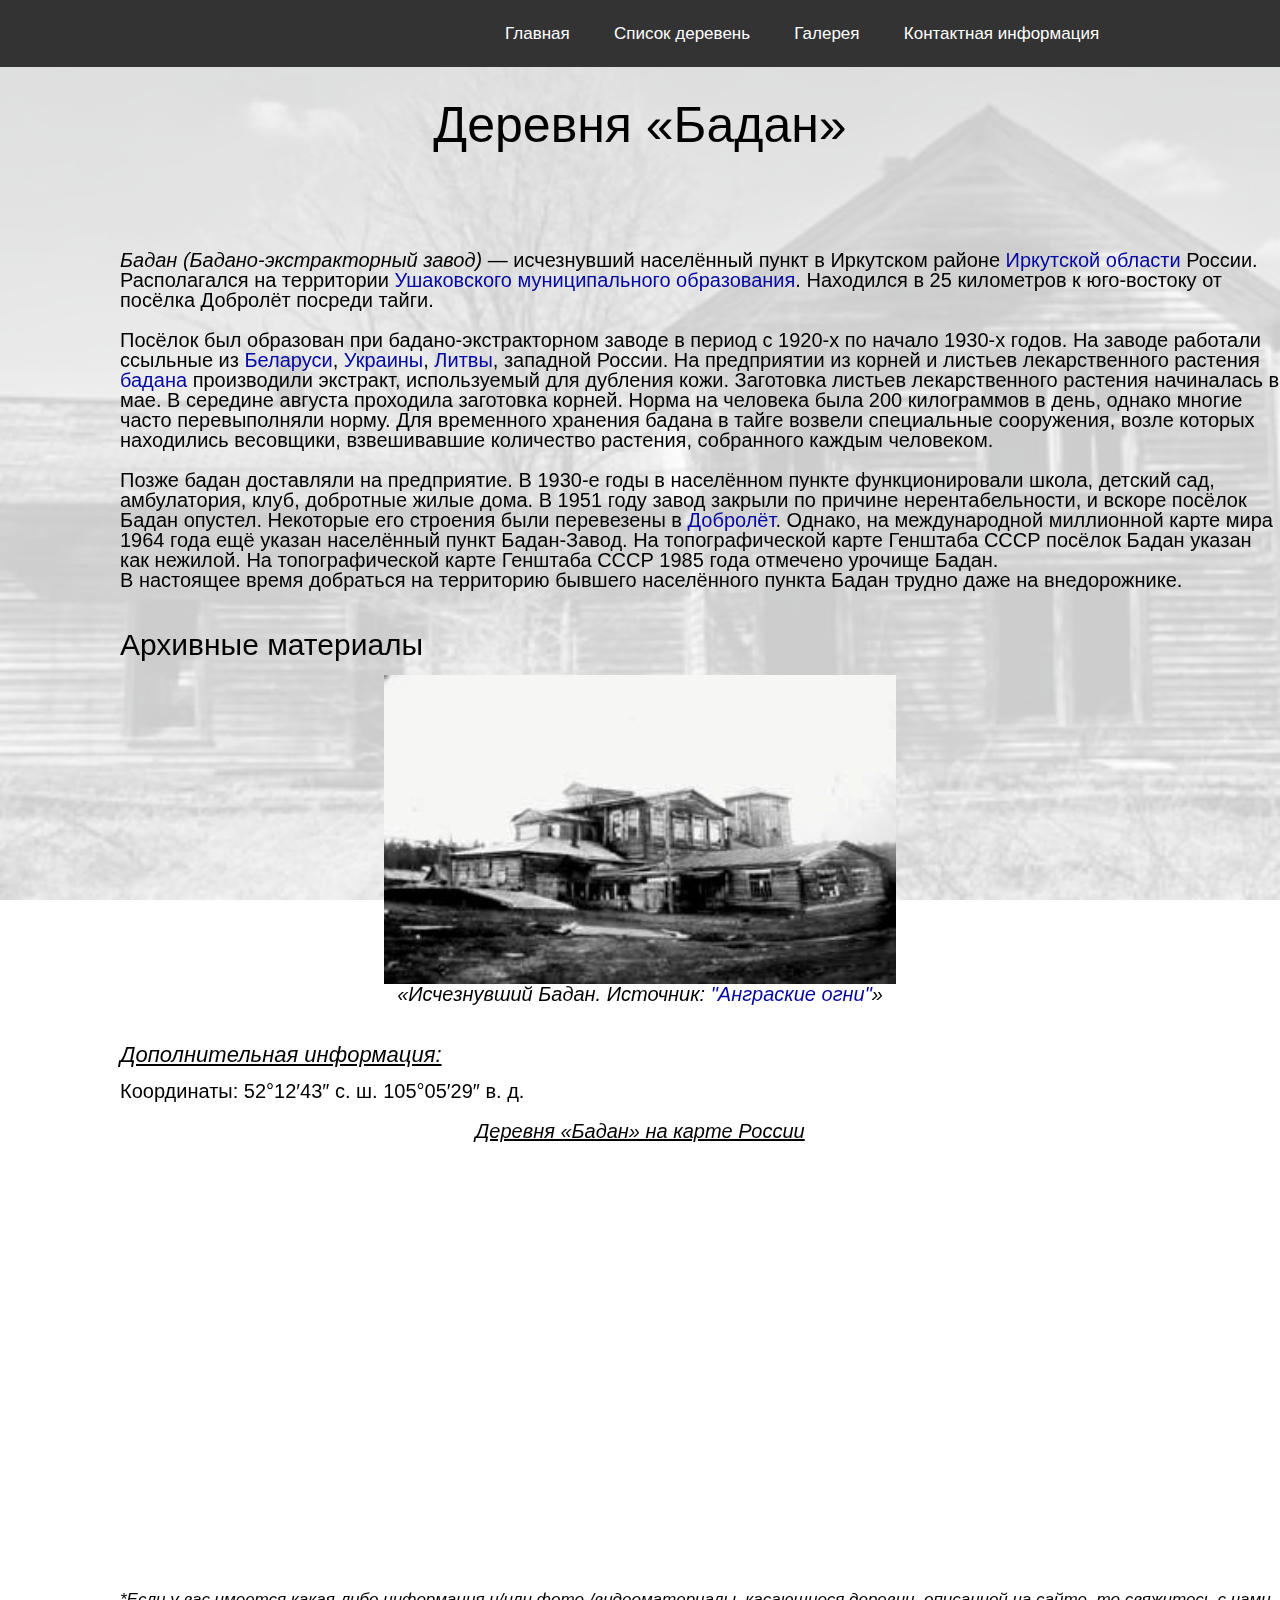
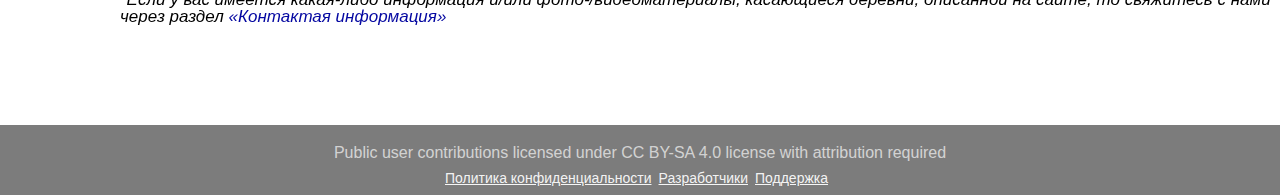
<file: badan_village.html>
<!DOCTYPE html>
<html lang="ru">
<head>
    <meta charset="UTF-8">
    <meta http-equiv="Content-Type" content="text/html ">
    <meta name="viewport">
    <title>Деревня «Бадан»</title>
    <link rel="stylesheet" href="css/style.css">
    <script src="https://api-maps.yandex.ru/2.1/?apikey=ваш API-ключ&lang=ru_RU"></script>
    <script>
        function init() {
            let map = new ymaps.Map('map',{
                center: [52.211944, 105.091389],
                zoom: 13
            })
             let placemark = new ymaps.Placemark([52.211944, 105.091389], {
            balloonContent: 'Деревня «Бадан»',
            hintContent: 'Деревня «Бадан»'
        });

        // Добавляем метку на карту
        map.geoObjects.add(placemark);
        }
        ymaps.ready(init);
    </script>
</head>
<body>
<header>
    <div>
    <ul class="menu">
        <li><a href="index.html" target="_blank">Главная</a></li>
        <li>
            <a href="#menu">Список деревень</a>
            <ul class="submenu">
                <li><a href="pashki_village.html" target="_blank">Деревня «Пашки»</a></li>
                <li><a href="index_2.html" target="_blank">Деревня «Большеусовская»</a></li>
                <li><a href="badan_village.html" target="_blank">Деревня «Бадан»</a></li>
                <li><a href="burkhai_village.html" target="_blank">Деревня «Бурхай»</a></li>
                <li><a href="ulanovo_village.html" target="_blank">Посёлок «Уланово»</a></li>
                <li><a href="podkamenskoe_village.html" target="_blank">Село «Подкаменское»</a></li>
                <li><a href="sogdiondon.html" target="_blank">Поселок «Согдиондон»</a></li>
            </ul>
        </li>
        <li> <a href="gallery.html" target="_blank">Галерея</a></li>
        <li><a href="contacts.html" target="_blank">Контактная информация</a></li>
    </ul>
    </div>
</header>


<div class="background"></div>
<main class="village">
    <h1>Деревня «Бадан»</h1>
    <p>
        <em>Бадан (Бадано-экстракторный завод) </em> — исчезнувший населённый пункт в Иркутском районе <a target="_blank" href="https://ru.wikipedia.org/wiki/%D0%98%D1%80%D0%BA%D1%83%D1%82%D1%81%D0%BA%D0%B0%D1%8F_%D0%BE%D0%B1%D0%BB%D0%B0%D1%81%D1%82%D1%8C">Иркутской области</a> России. Располагался на территории
        <a href="https://ru.wikipedia.org/wiki/%D0%A3%D1%88%D0%B0%D0%BA%D0%BE%D0%B2%D1%81%D0%BA%D0%BE%D0%B5_%D0%BC%D1%83%D0%BD%D0%B8%D1%86%D0%B8%D0%BF%D0%B0%D0%BB%D1%8C%D0%BD%D0%BE%D0%B5_%D0%BE%D0%B1%D1%80%D0%B0%D0%B7%D0%BE%D0%B2%D0%B0%D0%BD%D0%B8%D0%B5">Ушаковского муниципального образования</a>. Находился в 25 километров к юго-востоку от посёлка Добролёт посреди тайги.
        <br><br>
        Посёлок был образован при бадано-экстракторном заводе в период с 1920-х по начало 1930-х годов. На заводе работали ссыльные из
        <a href="https://ru.wikipedia.org/wiki/%D0%91%D0%B5%D0%BB%D0%BE%D1%80%D1%83%D1%81%D1%81%D0%B8%D1%8F">Белaруси</a>,
        <a href="https://ru.wikipedia.org/wiki/%D0%A3%D0%BA%D1%80%D0%B0%D0%B8%D0%BD%D0%B0">Украины</a>, <a href="https://ru.wikipedia.org/wiki/%D0%9B%D0%B8%D1%82%D0%B2%D0%B0">Литвы</a>, западной России. На предприятии из корней и листьев лекарственного растения
        <a href="https://ru.wikipedia.org/wiki/%D0%91%D0%B0%D0%B4%D0%B0%D0%BD">бадана</a> производили экстракт, используемый для дубления кожи. Заготовка листьев лекарственного растения начиналась в мае. В середине августа проходила заготовка корней. Норма на человека была 200 килограммов в день, однако многие часто перевыполняли норму. Для временного хранения бадана в тайге возвели специальные сооружения, возле которых находились весовщики, взвешивавшие количество растения, собранного каждым человеком.
        <br><br> Позже бадан доставляли на предприятие. В 1930-е годы в населённом пункте функционировали школа, детский сад, амбулатория, клуб, добротные жилые дома. В 1951 году завод закрыли по причине нерентабельности, и вскоре посёлок Бадан опустел. Некоторые его строения были перевезены в
        <a href="https://ru.wikipedia.org/wiki/%D0%94%D0%BE%D0%B1%D1%80%D0%BE%D0%BB%D1%91%D1%82_(%D0%98%D1%80%D0%BA%D1%83%D1%82%D1%81%D0%BA%D0%B0%D1%8F_%D0%BE%D0%B1%D0%BB%D0%B0%D1%81%D1%82%D1%8C)">Добролёт</a>. Однако, на международной миллионной карте мира 1964 года ещё указан населённый пункт Бадан-Завод. На топографической карте Генштаба СССР посёлок Бадан указан как нежилой. На топографической карте Генштаба СССР 1985 года отмечено урочище Бадан.
        <br> В настоящее время добраться на территорию бывшего населённого пункта Бадан трудно даже на внедорожнике.
    <div>
        <h3>Архивные материалы</h3>
        <p class="archive">
        <img style="width: 40%;" src="img/photo_badan.jpg" alt="Проблемы с загрузкой фотографии">
            <br>
        <span><em>«Исчезнувший Бадан. Источник: <a href="https://angarogni.ru/?p=4660">"Анграские огни"</a>»</em></span>
        </p>
        <h4><em>Дополнительная информация:</em></h4>
        <p>Координаты: 52°12′43″ с. ш. 105°05′29″ в. д.</p>
        <p class="mapName"><em>Деревня «Бадан» на карте России</em></p>
        <div id="map" class="map"></div>
        <p ><em>*Если у вас имеется какая-либо информация и/или фото-/видеоматериалы, касающиеся деревни, описанной на
            сайте, то свяжитесь с нами через раздел <a href="contacts.html">«Контактая информация»</a></em></p>
    </div>
</main>
<footer>
    <div >
        <p class="footerAgreement">Public user contributions licensed under CC BY-SA 4.0 license with attribution required</p>
    </div>
    <div class="footerLinks">
        <a href="#">Политика конфиденциальности</a>
        <a href="#">Разработчики</a>
        <a href="#">Поддержка</a>
    </div>
</footer></body>
</html>
</file>
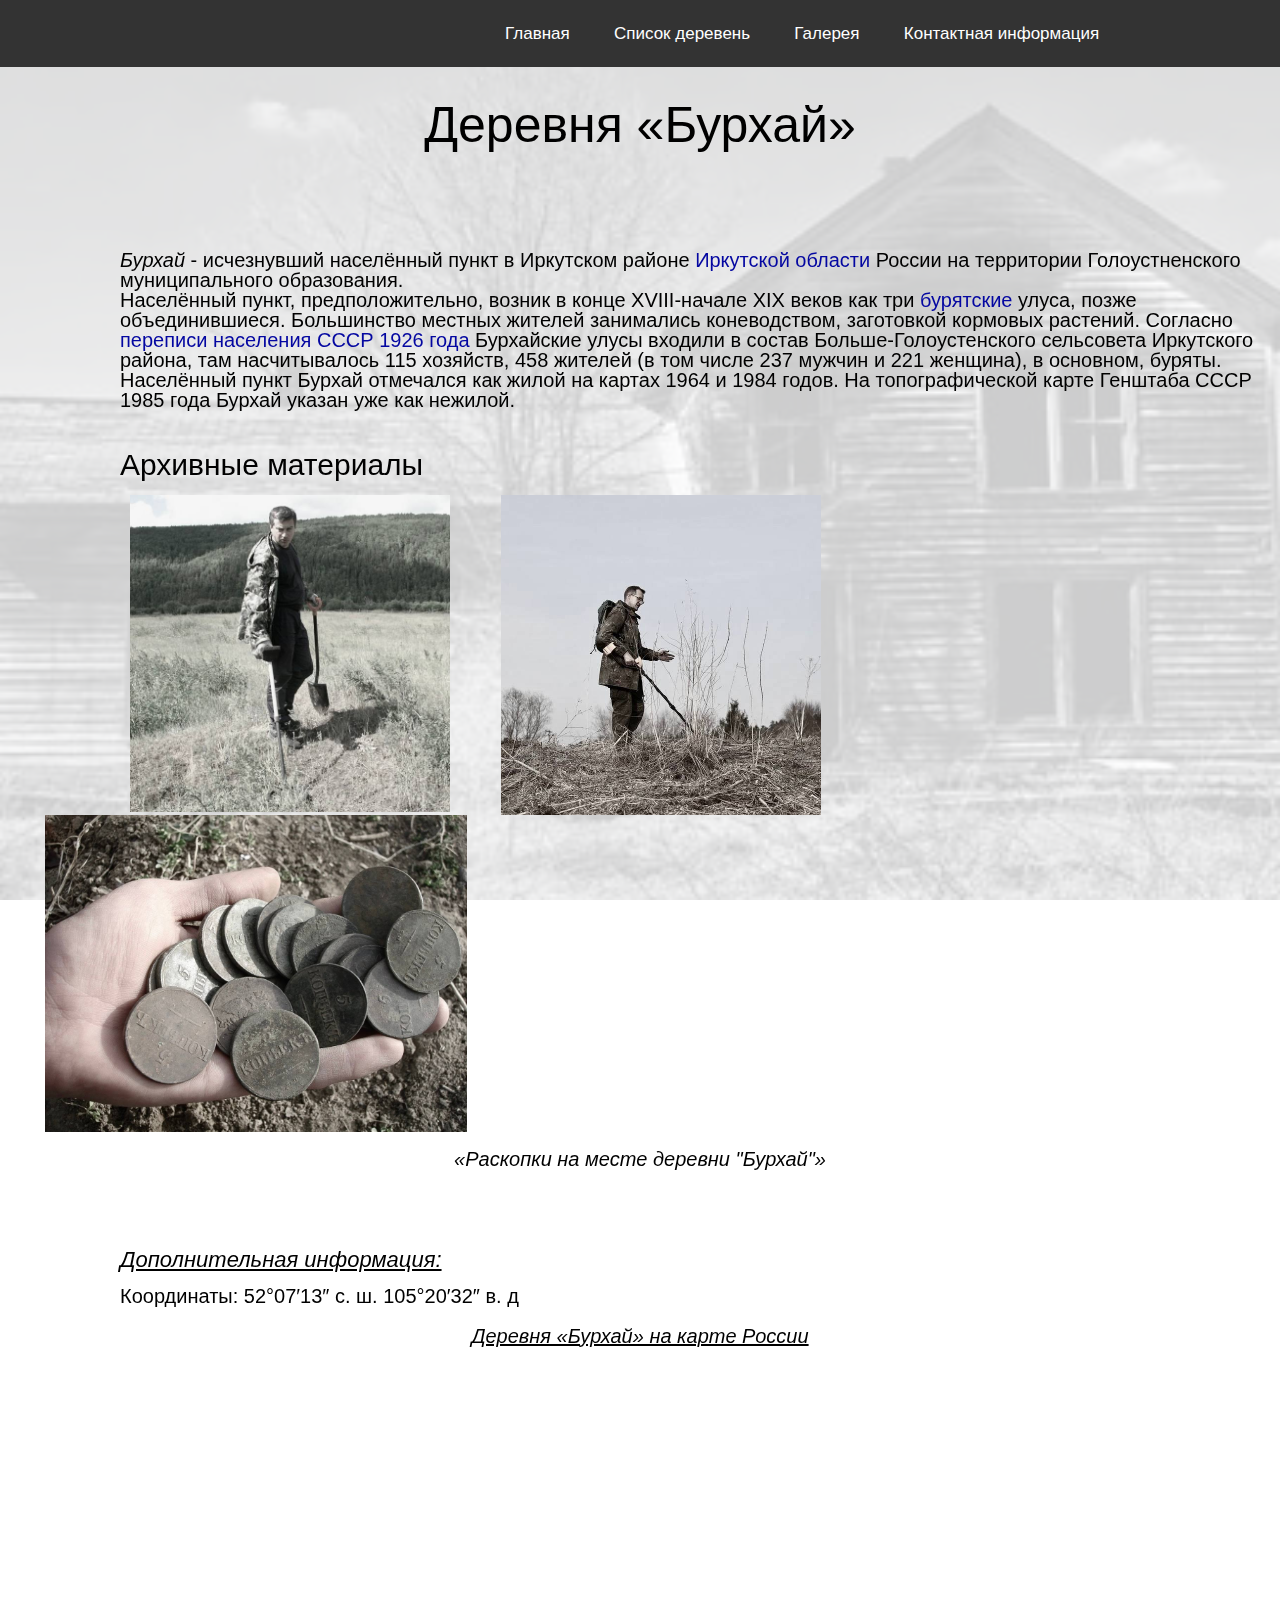
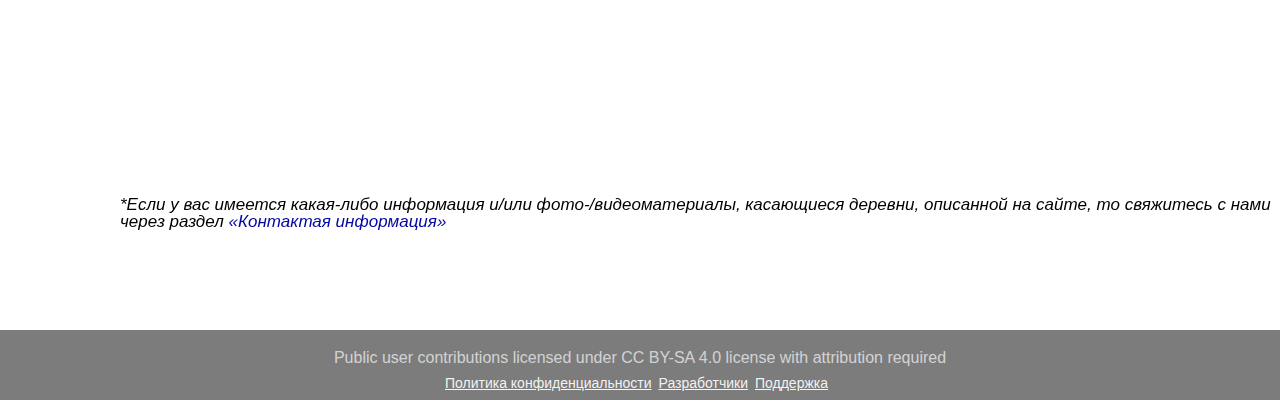
<file: burkhai_village.html>
<!DOCTYPE html>
<html lang="ru">
<head>
    <meta charset="UTF-8">
    <meta http-equiv="Content-Type" content="text/html ">
    <meta name="viewport">
    <title>Деревня «Бурхай»</title>
    <link rel="stylesheet" href="css/style.css">
    <script src="https://api-maps.yandex.ru/2.1/?apikey=ваш API-ключ&lang=ru_RU"></script>
    <script>
        function init() {
            let map = new ymaps.Map('map',{
                center: [52.120278, 105.342222],
                zoom: 13
            })
             let placemark = new ymaps.Placemark([52.120278, 105.342222], {
            balloonContent: 'Деревня «Бурхай»',
            hintContent: 'Деревня «Бурхай»'
        });

        // Добавляем метку на карту
        map.geoObjects.add(placemark);
        }
        ymaps.ready(init);
    </script>
</head>
<body>
<header>
    <div>
    <ul class="menu">
        <li><a href="index.html" target="_blank">Главная</a></li>
        <li>
            <a href="#menu">Список деревень</a>
            <ul class="submenu">
                <li><a href="pashki_village.html" target="_blank">Деревня «Пашки»</a></li>
                <li><a href="index_2.html" target="_blank">Деревня «Большеусовская»</a></li>
                <li><a href="badan_village.html" target="_blank">Деревня «Бадан»</a></li>
                <li><a href="burkhai_village.html" target="_blank">Деревня «Бурхай»</a></li>
                <li><a href="ulanovo_village.html" target="_blank">Посёлок «Уланово»</a></li>
                <li><a href="podkamenskoe_village.html" target="_blank">Село «Подкаменское»</a></li>
                <li><a href="sogdiondon.html" target="_blank">Поселок «Согдиондон»</a></li>
            </ul>
        </li>
        <li> <a href="gallery.html" target="_blank">Галерея</a></li>
        <li><a href="contacts.html" target="_blank">Контактная информация</a></li>
    </ul>
    </div>
</header>


<div class="background"></div>
<main class="village">
    <h1>Деревня «Бурхай»</h1>
    <p>
        <em>Бурхай</em> - исчезнувший населённый пункт в Иркутском районе <a target="_blank" href="https://ru.wikipedia.org/wiki/%D0%98%D1%80%D0%BA%D1%83%D1%82%D1%81%D0%BA%D0%B0%D1%8F_%D0%BE%D0%B1%D0%BB%D0%B0%D1%81%D1%82%D1%8C">Иркутской области</a> России на территории Голоустненского муниципального образования.
        <br>Населённый пункт, предположительно, возник в конце XVIII-начале XIX веков как три <a
            href="https://ru.wikipedia.org/wiki/%D0%91%D1%83%D1%80%D1%8F%D1%82%D1%8B">бурятские</a> улуса, позже объединившиеся. Большинство местных жителей занимались коневодством, заготовкой кормовых растений. Согласно
        <a href="https://ru.wikipedia.org/wiki/%D0%9F%D0%B5%D1%80%D0%B5%D0%BF%D0%B8%D1%81%D1%8C_%D0%BD%D0%B0%D1%81%D0%B5%D0%BB%D0%B5%D0%BD%D0%B8%D1%8F_%D0%A1%D0%A1%D0%A1%D0%A0_(1926)">переписи
            населения СССР 1926 года</a> Бурхайские улусы входили в состав Больше-Голоустенского сельсовета Иркутского района, там насчитывалось 115 хозяйств, 458 жителей (в том числе 237 мужчин и 221 женщина), в основном, буряты. Населённый пункт Бурхай отмечался как жилой на картах 1964 и 1984 годов. На топографической карте Генштаба СССР 1985 года Бурхай указан уже как нежилой.
    <div>
        <h3>Архивные материалы</h3>
        <div class="archive_block">
        <p id="photoBurk" class="archive">
        <img style="width: 25%;" src="img/photo_burkhai_1.jpg" alt="Проблемы с загрузкой фотографии">
        </p>
        <p class="archive">
        <img style="width: 25%;" src="img/photo_burkhai_2.jpg" alt="Проблемы с загрузкой фотографии">
        </p>
        <p class="archive">
        <img style="width: 33%;" src="img/photo_burkhai_3.jpg" alt="Проблемы с загрузкой фотографии">
            <br><br>
        </p>
        </div>
        <p class="archive">
            <span><em>«Раскопки на месте деревни "Бурхай"»</em></span> <br><br><br>
        </p>
        <h4><em>Дополнительная информация:</em></h4>
        <p>Координаты: 52°07′13″ с. ш. 105°20′32″ в. д</p>
        <p class="mapName"><em>Деревня «Бурхай» на карте России</em></p>
        <div id="map" class="map"></div>
        <p ><em>*Если у вас имеется какая-либо информация и/или фото-/видеоматериалы, касающиеся деревни, описанной на
            сайте, то свяжитесь с нами через раздел <a href="contacts.html">«Контактая информация»</a></em></p>
    </div>
</main>
<footer>
    <div >
        <p class="footerAgreement">Public user contributions licensed under CC BY-SA 4.0 license with attribution required</p>
    </div>
    <div class="footerLinks">
        <a href="#">Политика конфиденциальности</a>
        <a href="#">Разработчики</a>
        <a href="#">Поддержка</a>
    </div>
</footer></body>
</html>
</file>
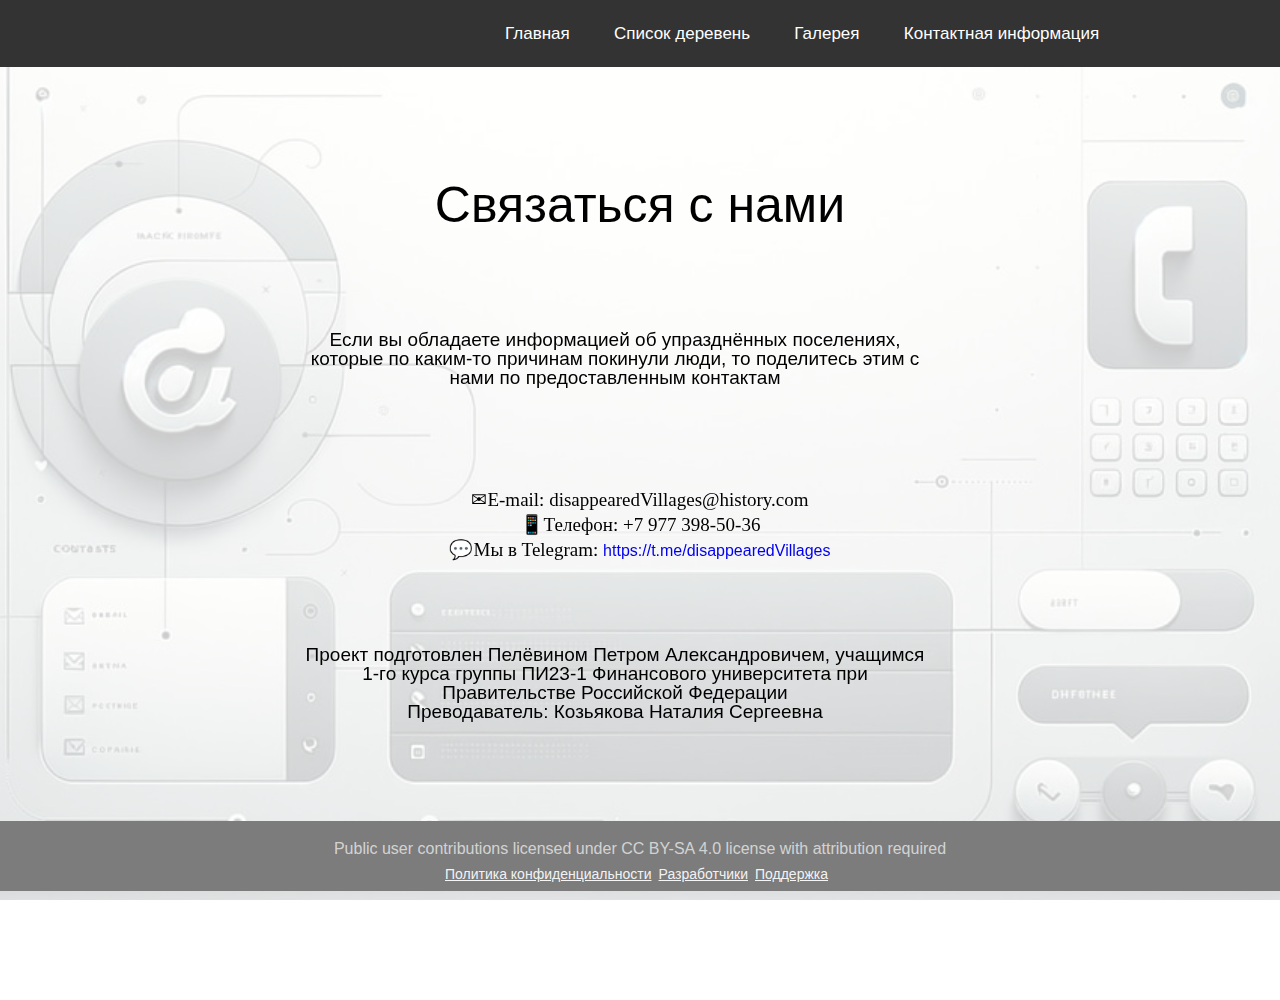
<file: contacts.html>
<!DOCTYPE html>
<html lang="en">
<head>
    <meta charset="UTF-8">
    <title>Контактная информация</title>
    <link rel="stylesheet" href="css/style.css" >
</head>
<body class="bodyContact">
<header>
    <div>
    <ul class="menu">
        <li><a href="index.html" target="_blank">Главная</a></li>
        <li>
            <a href="#menu">Список деревень</a>
            <ul class="submenu">
                <li><a href="pashki_village.html" target="_blank">Деревня «Пашки»</a></li>
                <li><a href="index_2.html" target="_blank">Деревня «Большеусовская»</a></li>
                <li><a href="badan_village.html" target="_blank">Деревня «Бадан»</a></li>
                <li><a href="burkhai_village.html" target="_blank">Деревня «Бурхай»</a></li>
                <li><a href="ulanovo_village.html" target="_blank">Посёлок «Уланово»</a></li>
                <li><a href="podkamenskoe_village.html" target="_blank">Село «Подкаменское»</a></li>
                <li><a href="sogdiondon.html" target="_blank">Поселок «Согдиондон»</a></li>
            </ul>
        </li>
        <li> <a href="gallery.html" target="_blank">Галерея</a></li>
        <li><a href="contacts.html" target="_blank">Контактная информация</a></li>
    </ul>
    </div>
</header>

<div class="contactsBackground"></div>
<main class="contacts">
    <h1>Связаться с нами</h1>
    <p class="contacts">Если вы обладаете информацией об упразднённых поселениях, которые по каким-то причинам покинули люди, то поделитесь этим с нами по предоставленным контактам</p>
    <ul class="contacts">
        <li><span class="pinBefore">✉</span><span class="pinAfter">📩</span>E-mail: disappearedVillages@history.com</li>
        <li><span class="pinBefore">📱</span><span class="pinAfter">📲</span>Телефон: +7 977 398-50-36</li>
        <li><span class="pinBefore">💬</span><span class="pinAfter">📝</span>Мы в Telegram: <a href="https://t.me/disappearedVillages" target="_blank">https://t.me/disappearedVillages</a></li>
    </ul>
    <p class="autor">Проект подготовлен Пелёвином Петром Александровичем, учащимся 1-го курса группы ПИ23-1 Финансового университета при Правительстве Российской Федерации
        <br>Преводаватель: Козьякова Наталия Сергеевна</p>
</main>
<footer>
    <div >
        <p class="footerAgreement">Public user contributions licensed under CC BY-SA 4.0 license with attribution required</p>
    </div>
    <div class="footerLinks">
        <a href="#">Политика конфиденциальности</a>
        <a href="#">Разработчики</a>
        <a href="#">Поддержка</a>
    </div>
</footer></body>
</html>
</file>
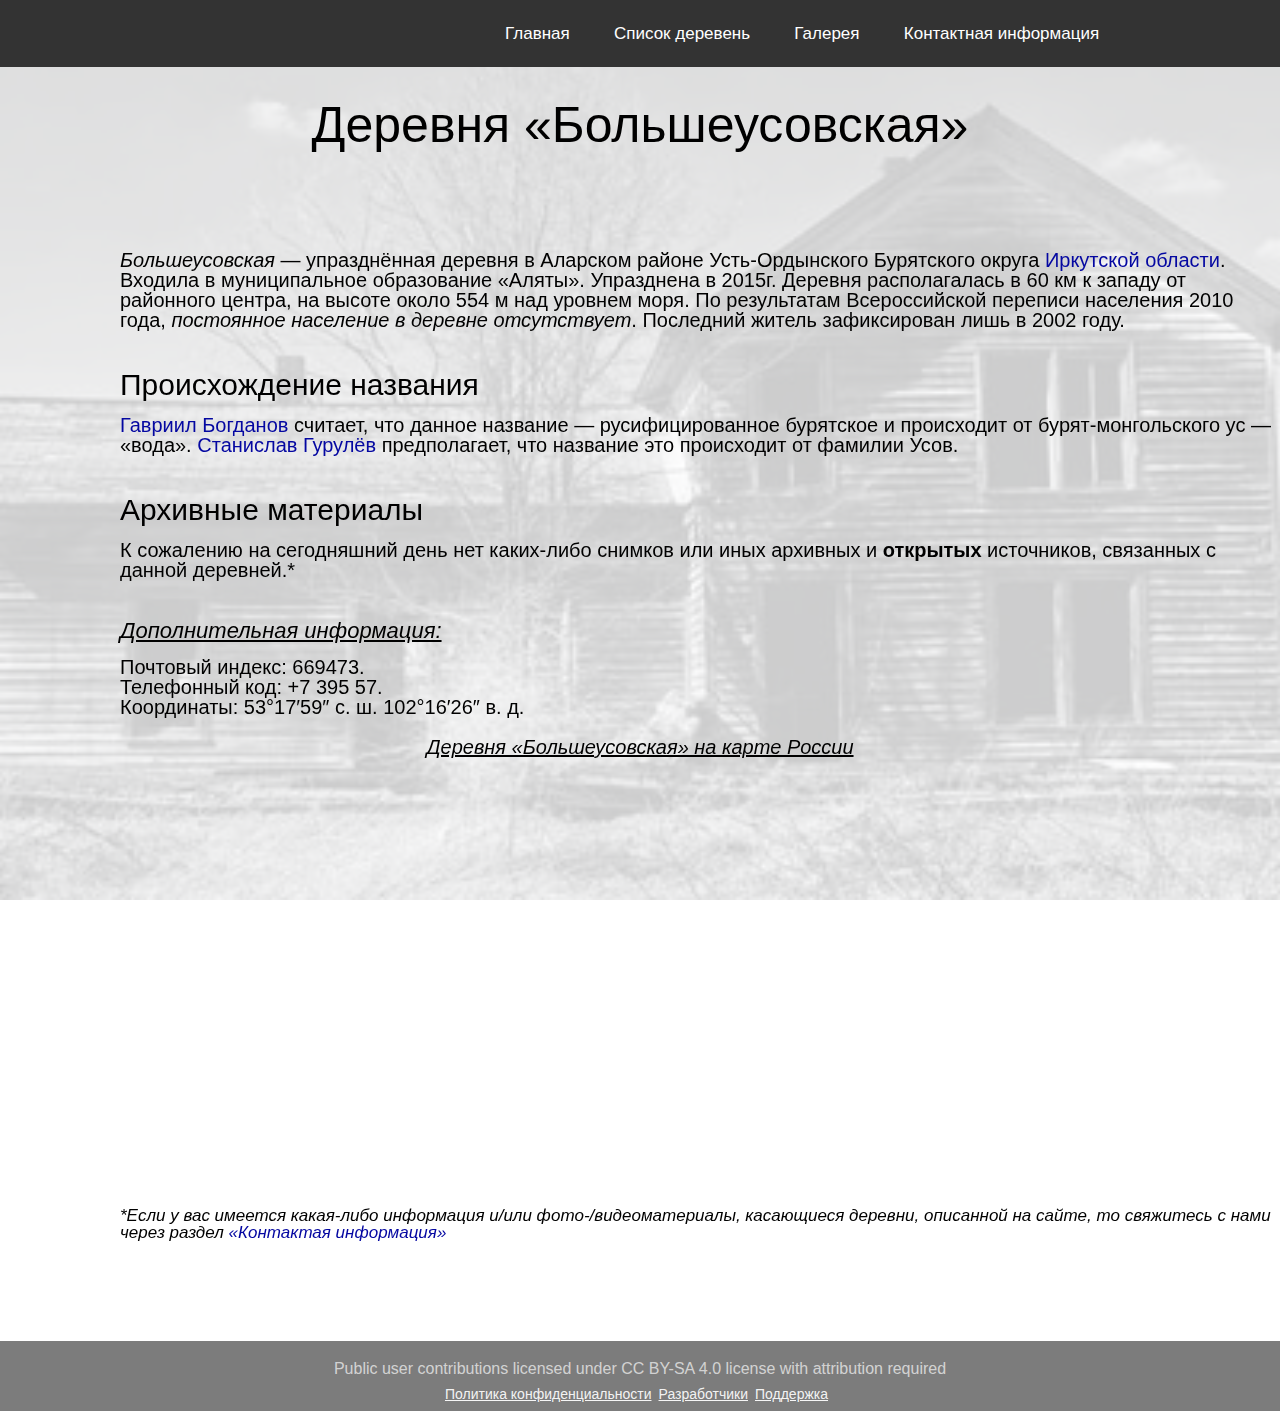
<file: index_2.html>
<!DOCTYPE html>
<html lang="ru">
<head>
    <meta charset="UTF-8">
    <meta http-equiv="Content-Type" content="text/html ">
    <meta name="viewport">
    <title>Деревня «Большеусовская»</title>
    <link rel="stylesheet" href="css/style.css">
    <script src="https://api-maps.yandex.ru/2.1/?apikey=ваш API-ключ&lang=ru_RU"></script>
    <script>
        function init() {
            let map = new ymaps.Map('map',{
                center: [53.299722, 102.273889],
                zoom: 13
            })
             let placemark = new ymaps.Placemark([53.299722, 102.273889], {
            balloonContent: 'Деревня «Большеусовская»',
            hintContent: 'Деревня «Большеусовская»'
        });

        // Добавляем метку на карту
        map.geoObjects.add(placemark);
        }
        ymaps.ready(init);
    </script>
</head>
<body>
<header>
    <div>
    <ul class="menu">
        <li><a href="index.html" target="_blank">Главная</a></li>
        <li>
            <a href="#menu">Список деревень</a>
            <ul class="submenu">
                <li><a href="pashki_village.html" target="_blank">Деревня «Пашки»</a></li>
                <li><a href="index_2.html" target="_blank">Деревня «Большеусовская»</a></li>
                <li><a href="badan_village.html" target="_blank">Деревня «Бадан»</a></li>
                <li><a href="burkhai_village.html" target="_blank">Деревня «Бурхай»</a></li>
                <li><a href="ulanovo_village.html" target="_blank">Посёлок «Уланово»</a></li>
                <li><a href="podkamenskoe_village.html" target="_blank">Село «Подкаменское»</a></li>
                <li><a href="sogdiondon.html" target="_blank">Поселок «Согдиондон»</a></li>
            </ul>
        </li>
        <li> <a href="gallery.html" target="_blank">Галерея</a></li>
        <li><a href="contacts.html" target="_blank">Контактная информация</a></li>
    </ul>
    </div>
</header>

<div class="background"></div>
<main class="village">
    <h1>Деревня «Большеусовская»</h1>
    <p><em>Большеусовская</em> — упразднённая деревня в Аларском районе Усть-Ордынского Бурятского округа <a target="_blank" href="https://ru.wikipedia.org/wiki/%D0%98%D1%80%D0%BA%D1%83%D1%82%D1%81%D0%BA%D0%B0%D1%8F_%D0%BE%D0%B1%D0%BB%D0%B0%D1%81%D1%82%D1%8C">Иркутской области</a>. Входила в муниципальное образование «Аляты». Упразднена в 2015г. Деревня располагалась в 60 км к западу от районного центра, на высоте около 554 м над уровнем моря. По результатам Всероссийской переписи населения 2010 года,
        <em>постоянное население в деревне отсутствует</em>. Последний житель зафиксирован лишь в 2002 году.
    </p>
    <div>
        <p></p>
        <h3>Происхождение названия</h3>
        <p><a href="https://russiainphoto.ru/photos/197119/">Гавриил Богданов</a> считает, что данное название — русифицированное бурятское и происходит от бурят-монгольского ус — «вода».
            <a href="https://ru.wikipedia.org/wiki/Гурулёв,_Станислав_Андреевич">Станислав Гурулёв</a> предполагает, что название это происходит от фамилии Усов.</p>
<!--        <h3>Герои деревни</h3>-->
<!--        <p></p>-->
        <h3>Архивные материалы</h3>
        <p>К сожалению на сегодняшний день нет каких-либо снимков или иных архивных и
            <b>открытых</b> источников, связанных с данной деревней.*</p>
        <h4><em>Дополнительная информация:</em></h4>
        <p>Почтовый индекс: 669473.</p>
        <p>Телефонный код: +7 395 57.</p>
        <p>Координаты: 53°17′59″ с. ш. 102°16′26″ в. д.</p>
        <p class="mapName"><em>Деревня «Большеусовская» на карте России</em></p>
        <div id="map" class="map"></div>
        <p ><em>*Если у вас имеется какая-либо информация и/или фото-/видеоматериалы, касающиеся деревни, описанной на
            сайте, то свяжитесь с нами через раздел <a href="contacts.html">«Контактая информация»</a></em></p>
    </div>
</main>
<footer>
    <div >
        <p class="footerAgreement">Public user contributions licensed under CC BY-SA 4.0 license with attribution required</p>
    </div>
    <div class="footerLinks">
        <a href="#">Политика конфиденциальности</a>
        <a href="#">Разработчики</a>
        <a href="#">Поддержка</a>
    </div>
</footer></body>
</html>
</file>
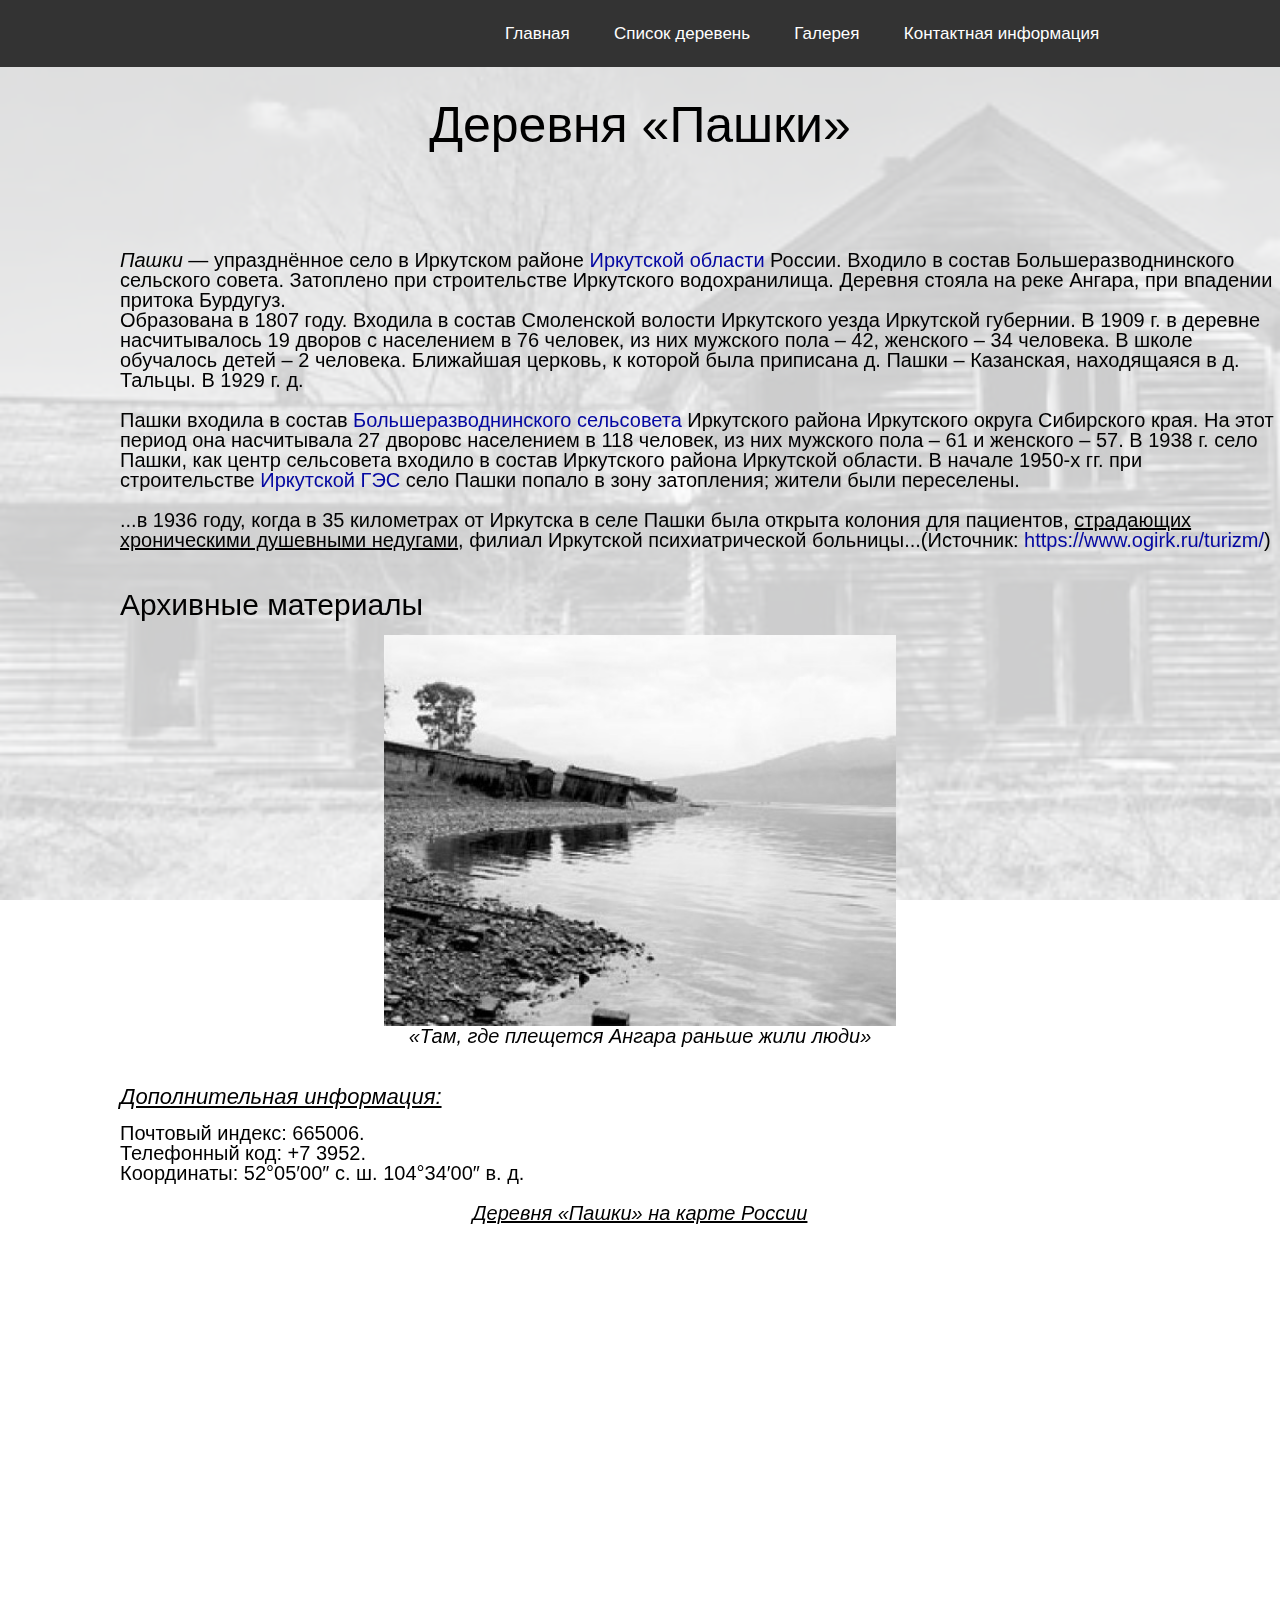
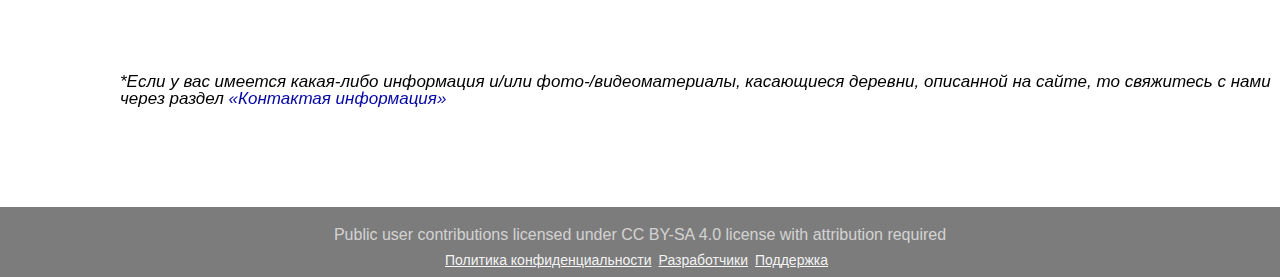
<file: pashki_village.html>
<!DOCTYPE html>
<html lang="ru">
<head>
    <meta charset="UTF-8">
    <meta http-equiv="Content-Type" content="text/html ">
    <meta name="viewport">
    <title>Деревня «Пашки»</title>
    <link rel="stylesheet" href="css/style.css">
    <script src="https://api-maps.yandex.ru/2.1/?apikey=ваш API-ключ&lang=ru_RU"></script>
    <script>
        function init() {
            let map = new ymaps.Map('map',{
                center: [52.083333, 104.566667],
                zoom: 13
            })
             let placemark = new ymaps.Placemark([52.083333, 104.566667], {
            balloonContent: 'Деревня «Пашки»',
            hintContent: 'Деревня «Пашки»'
        });

        // Добавляем метку на карту
        map.geoObjects.add(placemark);
        }
        ymaps.ready(init);
    </script>
</head>
<body>
<header>
    <div>
    <ul class="menu">
        <li><a href="index.html" target="_blank">Главная</a></li>
        <li>
            <a href="#menu">Список деревень</a>
            <ul class="submenu">
                <li><a href="pashki_village.html" target="_blank">Деревня «Пашки»</a></li>
                <li><a href="index_2.html" target="_blank">Деревня «Большеусовская»</a></li>
                <li><a href="badan_village.html" target="_blank">Деревня «Бадан»</a></li>
                <li><a href="burkhai_village.html" target="_blank">Деревня «Бурхай»</a></li>
                <li><a href="ulanovo_village.html" target="_blank">Посёлок «Уланово»</a></li>
                <li><a href="podkamenskoe_village.html" target="_blank">Село «Подкаменское»</a></li>
                <li><a href="sogdiondon.html" target="_blank">Поселок «Согдиондон»</a></li>
            </ul>
        </li>
        <li> <a href="gallery.html" target="_blank">Галерея</a></li>
        <li><a href="contacts.html" target="_blank">Контактная информация</a></li>
    </ul>
    </div>
</header>


<div class="background"></div>
<main class="village">
    <h1>Деревня «Пашки»</h1>
    <p>
        <em>Пашки</em> — упразднённое село в Иркутском районе <a target="_blank" href="https://ru.wikipedia.org/wiki/%D0%98%D1%80%D0%BA%D1%83%D1%82%D1%81%D0%BA%D0%B0%D1%8F_%D0%BE%D0%B1%D0%BB%D0%B0%D1%81%D1%82%D1%8C">Иркутской области</a> России. Входило в состав Большеразводнинского сельского совета. Затоплено при строительстве Иркутского водохранилища. Деревня стояла на реке Ангара, при впадении притока Бурдугуз. <br>
         Образована в 1807 году. Входила в состав Смоленской волости Иркутского уезда Иркутской губернии. В 1909 г. в деревне насчитывалось 19 дворов с населением в 76 человек, из них мужского пола – 42, женского – 34 человека. В школе обучалось детей – 2 человека.
         Ближайшая церковь, к которой была приписана д. Пашки – Казанская, находящаяся в д. Тальцы.
         В 1929 г. д. <br><br>Пашки входила в состав <a href="https://ru.wikipedia.org/wiki/%D0%91%D0%BE%D0%BB%D1%8C%D1%88%D0%B5%D1%80%D0%B0%D0%B7%D0%B2%D0%BE%D0%B4%D0%BD%D0%B8%D0%BD%D1%81%D0%BA%D0%B8%D0%B9_%D1%81%D0%B5%D0%BB%D1%8C%D1%81%D0%BE%D0%B2%D0%B5%D1%82">Большеразводнинского сельсовета</a> Иркутского района Иркутского округа
         Сибирского края. На этот период она насчитывала 27 дворовс населением в 118 человек, из них мужского пола – 61 и женского – 57.
         В 1938 г. село Пашки, как центр сельсовета входило в состав Иркутского района Иркутской области.
         В начале 1950-х гг. при строительстве <a
            href="https://ru.wikipedia.org/wiki/%D0%98%D1%80%D0%BA%D1%83%D1%82%D1%81%D0%BA%D0%B0%D1%8F_%D0%93%D0%AD%D0%A1">Иркутской
        ГЭС</a> село Пашки попало в зону затопления; жители были переселены.
        <br><br>
        ...в 1936 году, когда в 35 километрах от Иркутска в селе Пашки была открыта колония для пациентов, <u>страдающих
        хроническими душевными недугами</u>, филиал Иркутской психиатрической больницы...(Источник:
        <a href="https://www.ogirk.ru/turizm/">https://www.ogirk.ru/turizm/</a>)

    <div>
        <h3>Архивные материалы</h3>
        <p class="archive">
        <img style="width: 40%;" src="img/photo_pashki.jpg" alt="Проблемы с загрузкой фотографии">
            <br>
        <span><em>«Там, где плещется Ангара раньше жили люди»</em></span>
        </p>
        <h4><em>Дополнительная информация:</em></h4>
        <p>Почтовый индекс: 665006.</p>
        <p>Телефонный код: +7 3952.</p>
        <p>Координаты: 52°05′00″ с. ш. 104°34′00″ в. д.</p>
        <p class="mapName"><em>Деревня «Пашки» на карте России</em></p>
        <div id="map" class="map"></div>
        <p ><em>*Если у вас имеется какая-либо информация и/или фото-/видеоматериалы, касающиеся деревни, описанной на
            сайте, то свяжитесь с нами через раздел <a href="contacts.html">«Контактая информация»</a></em></p>
    </div>
</main>
<footer>
    <div >
        <p class="footerAgreement">Public user contributions licensed under CC BY-SA 4.0 license with attribution required</p>
    </div>
    <div class="footerLinks">
        <a href="#">Политика конфиденциальности</a>
        <a href="#">Разработчики</a>
        <a href="#">Поддержка</a>
    </div>
</footer></body>
</html>
</file>
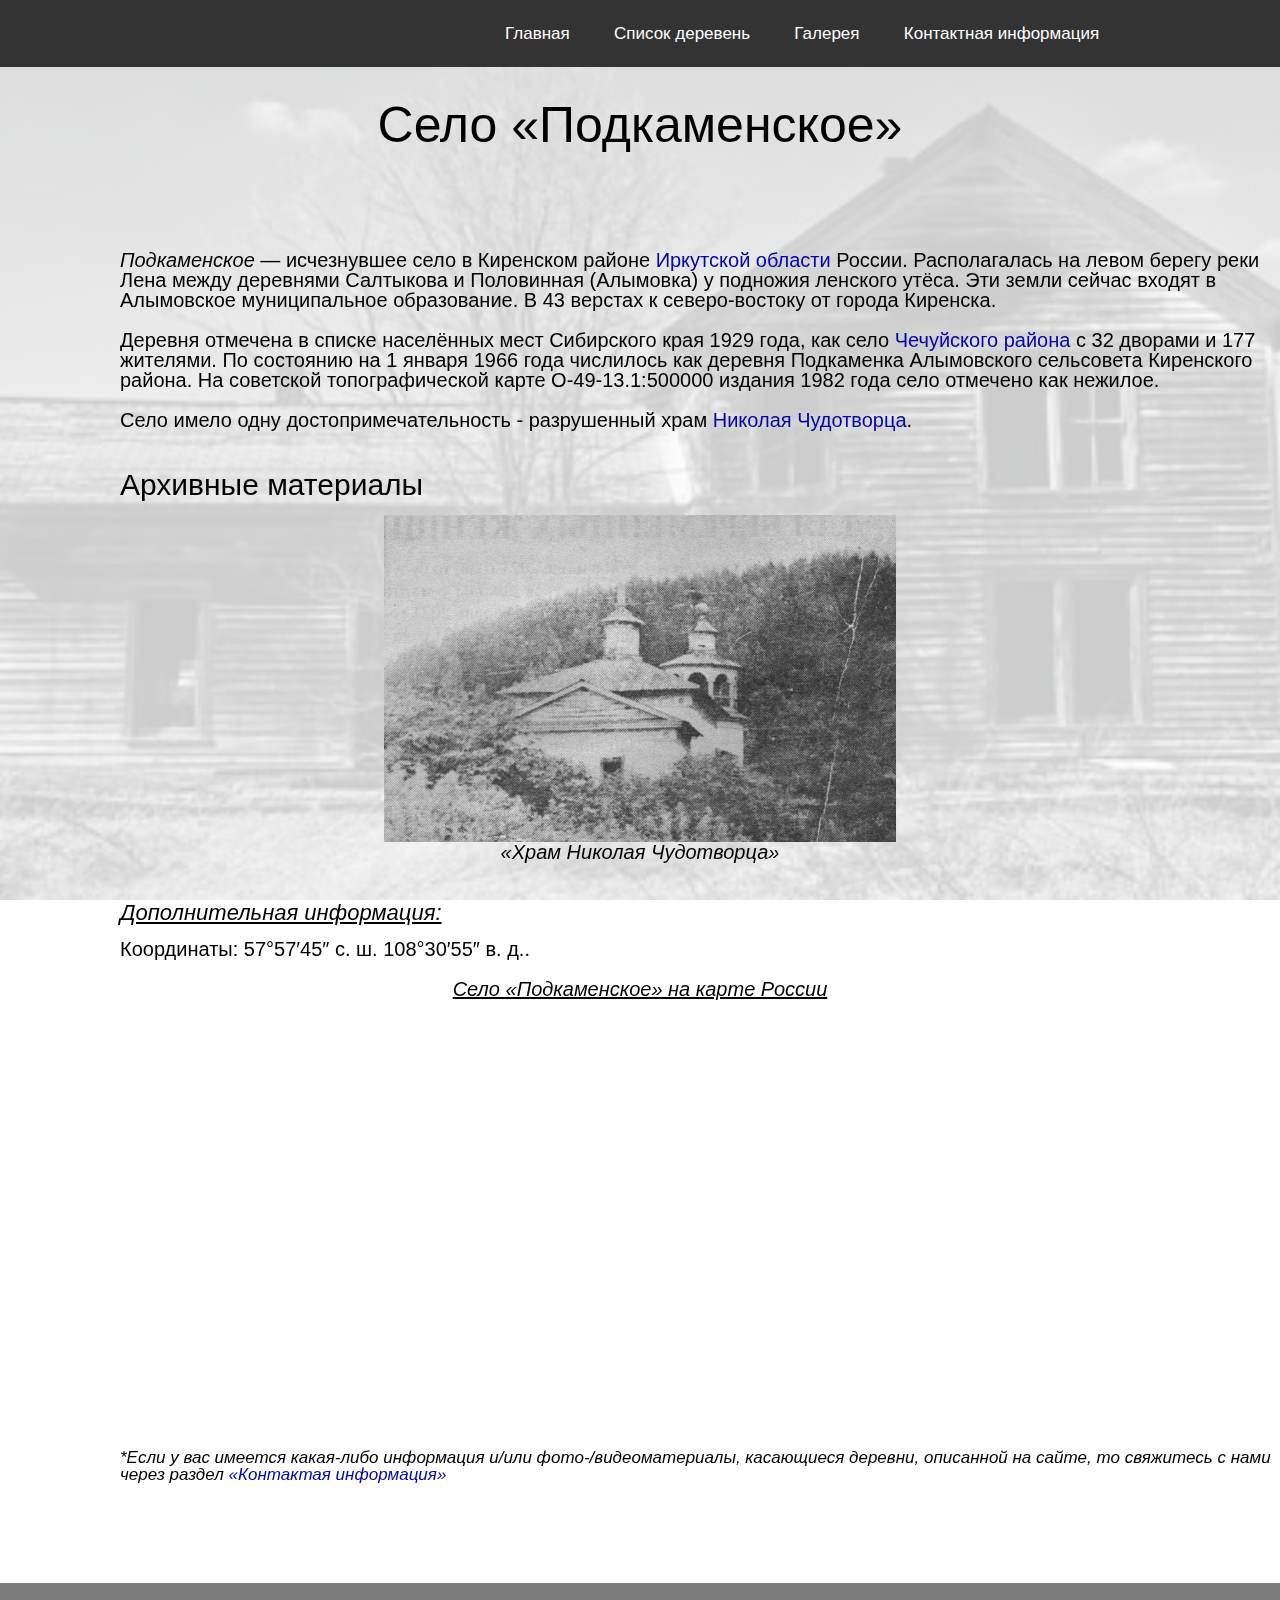
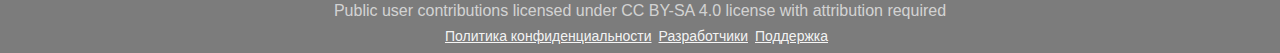
<file: podkamenskoe_village.html>
<!DOCTYPE html>
<html lang="ru">
<head>
    <meta charset="UTF-8">
    <meta http-equiv="Content-Type" content="text/html ">
    <meta name="viewport">
    <title>Село «Подкаменское»</title>
    <link rel="stylesheet" href="css/style.css">
    <script src="https://api-maps.yandex.ru/2.1/?apikey=ваш API-ключ&lang=ru_RU"></script>
    <script>
        function init() {
            let map = new ymaps.Map('map',{
                center: [57.9625, 108.515278],
                zoom: 13
            })
             let placemark = new ymaps.Placemark([57.9625, 108.515278], {
            balloonContent: 'Село «Подкаменское»',
            hintContent: 'Село «Подкаменское»'
        });

        // Добавляем метку на карту
        map.geoObjects.add(placemark);
        }
        ymaps.ready(init);
    </script>
</head>
<body>
<header>
    <div>
    <ul class="menu">
        <li><a href="index.html" target="_blank">Главная</a></li>
        <li>
            <a href="#menu">Список деревень</a>
            <ul class="submenu">
                <li><a href="pashki_village.html" target="_blank">Деревня «Пашки»</a></li>
                <li><a href="index_2.html" target="_blank">Деревня «Большеусовская»</a></li>
                <li><a href="badan_village.html" target="_blank">Деревня «Бадан»</a></li>
                <li><a href="burkhai_village.html" target="_blank">Деревня «Бурхай»</a></li>
                <li><a href="ulanovo_village.html" target="_blank">Посёлок «Уланово»</a></li>
                <li><a href="podkamenskoe_village.html" target="_blank">Село «Подкаменское»</a></li>
                <li><a href="sogdiondon.html" target="_blank">Поселок «Согдиондон»</a></li>
            </ul>
        </li>
        <li> <a href="gallery.html" target="_blank">Галерея</a></li>
        <li><a href="contacts.html" target="_blank">Контактная информация</a></li>
    </ul>
    </div>
</header>


<div class="background"></div>
<main class="village">
    <h1>Село «Подкаменское»</h1>
    <p>
        <em>Подкаменское</em> — исчезнувшее село в Киренском районе
        <a href="https://ru.wikipedia.org/wiki/%D0%98%D1%80%D0%BA%D1%83%D1%82%D1%81%D0%BA%D0%B0%D1%8F_%D0%BE%D0%B1%D0%BB%D0%B0%D1%81%D1%82%D1%8C">Иркутской области</a>
        России.
         Располагалась на левом берегу реки Лена между деревнями Салтыкова и Половинная (Алымовка) у подножия ленского утёса. Эти земли сейчас входят в Алымовское муниципальное образование. В 43 верстах к северо-востоку от города Киренска.
        <br><br>
         Деревня отмечена в списке населённых мест Сибирского края 1929 года, как село <a
            href="https://ru.wikipedia.org/wiki/%D0%A7%D0%B5%D1%87%D1%83%D0%B9%D1%81%D0%BA%D0%B8%D0%B9_%D1%80%D0%B0%D0%B9%D0%BE%D0%BD">Чечуйского
        района</a> с 32 дворами и 177 жителями.
         По состоянию на 1 января 1966 года числилось как деревня Подкаменка Алымовского сельсовета Киренского района.
        На советской топографической карте O-49-13.1:500000 издания 1982 года село отмечено как нежилое.
        <br><br>
        Село имело одну достопримечательность - разрушенный храм <a href="https://sobory.ru/article/?object=39435">Николая
        Чудотворца</a>.
    </p>
    <div>
        <h3>Архивные материалы</h3>
        <p class="archive">
        <img style="width: 40%;" src="img/podkamenskoe_village.png" alt="Проблемы с загрузкой фотографии">
            <br>
        <span><em>«Храм Николая Чудотворца»</em></span>
        </p>

        <h4><em>Дополнительная информация:</em></h4>
        <p>Координаты: 57°57′45″ с. ш. 108°30′55″ в. д..</p>
        <p class="mapName"><em>Село «Подкаменское» на карте России</em></p>
        <div id="map" class="map"></div>
        <p ><em>*Если у вас имеется какая-либо информация и/или фото-/видеоматериалы, касающиеся деревни, описанной на
            сайте, то свяжитесь с нами через раздел <a href="contacts.html">«Контактая информация»</a></em></p>
    </div>
</main>
<footer>
    <div >
        <p class="footerAgreement">Public user contributions licensed under CC BY-SA 4.0 license with attribution required</p>
    </div>
    <div class="footerLinks">
        <a href="#">Политика конфиденциальности</a>
        <a href="#">Разработчики</a>
        <a href="#">Поддержка</a>
    </div>
</footer></body>
</html>
</file>
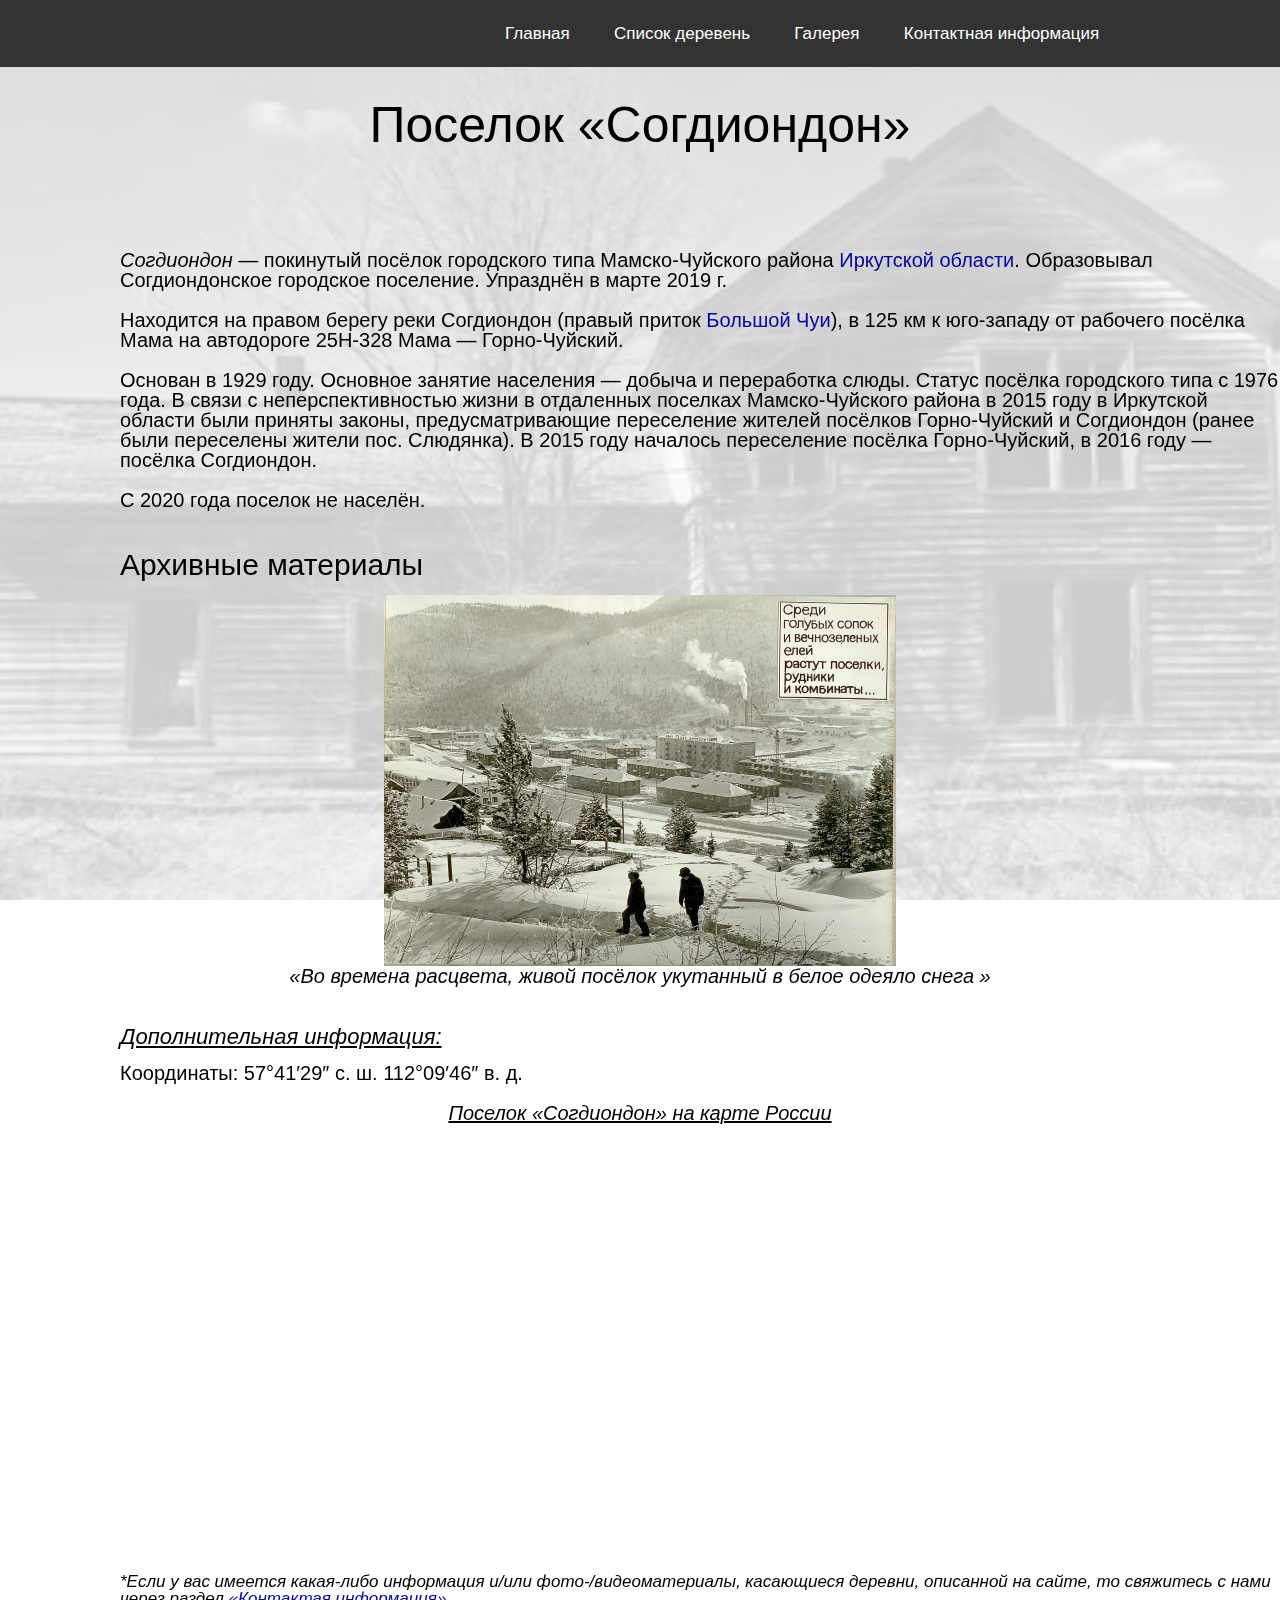
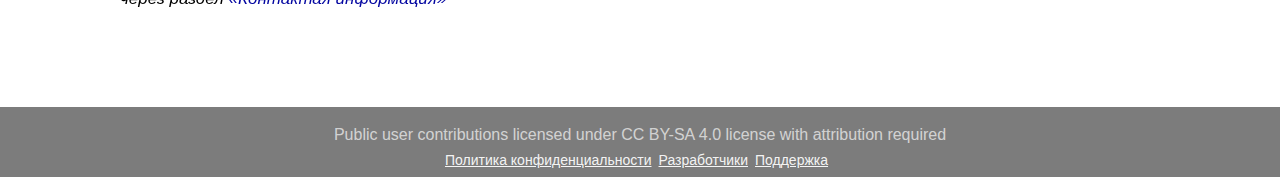
<file: sogdiondon.html>
<!DOCTYPE html>
<html lang="ru">
<head>
    <meta charset="UTF-8">
    <meta http-equiv="Content-Type" content="text/html ">
    <meta name="viewport">
    <title>Поселок «Согдиондон»</title>
    <link rel="stylesheet" href="css/style.css">
    <script src="https://api-maps.yandex.ru/2.1/?apikey=ваш API-ключ&lang=ru_RU"></script>
    <script>
        function init() {
            let map = new ymaps.Map('map',{
                center: [57.691389, 112.162778],
                zoom: 13
            })
             let placemark = new ymaps.Placemark([57.691389, 112.162778], {
            balloonContent: 'Поселок «Согдиондон»',
            hintContent: 'Поселок «Согдиондон»'
        });

        // Добавляем метку на карту
        map.geoObjects.add(placemark);
        }
        ymaps.ready(init);
    </script>
</head>
<body>
<header>
    <div>
    <ul class="menu">
        <li><a href="index.html" target="_blank">Главная</a></li>
        <li>
            <a href="#menu">Список деревень</a>
            <ul class="submenu">
                <li><a href="pashki_village.html" target="_blank">Деревня «Пашки»</a></li>
                <li><a href="index_2.html" target="_blank">Деревня «Большеусовская»</a></li>
                <li><a href="badan_village.html" target="_blank">Деревня «Бадан»</a></li>
                <li><a href="burkhai_village.html" target="_blank">Деревня «Бурхай»</a></li>
                <li><a href="ulanovo_village.html" target="_blank">Посёлок «Уланово»</a></li>
                <li><a href="podkamenskoe_village.html" target="_blank">Село «Подкаменское»</a></li>
                <li><a href="sogdiondon.html" target="_blank">Поселок «Согдиондон»</a></li>
            </ul>
        </li>
        <li> <a href="gallery.html" target="_blank">Галерея</a></li>
        <li><a href="contacts.html" target="_blank">Контактная информация</a></li>
    </ul>
    </div>
</header>


<div class="background"></div>
<main class="village">
    <h1>Поселок «Согдиондон»</h1>
    <p>
        <em>Согдиондон</em>  — покинутый посёлок городского типа Мамско-Чуйского района <a
            href="https://ru.wikipedia.org/wiki/%D0%98%D1%80%D0%BA%D1%83%D1%82%D1%81%D0%BA%D0%B0%D1%8F_%D0%BE%D0%B1%D0%BB%D0%B0%D1%81%D1%82%D1%8C">Иркутской
        области</a>. Образовывал Согдиондонское городское поселение. Упразднён в марте 2019 г.
        <br><br>
         Находится на правом берегу реки Согдиондон (правый приток <a
            href="https://ru.wikipedia.org/wiki/%D0%91%D0%BE%D0%BB%D1%8C%D1%88%D0%B0%D1%8F_%D0%A7%D1%83%D1%8F">Большой
        Чуи</a>), в 125 км к юго-западу от рабочего посёлка Мама на автодороге 25Н-328 Мама — Горно-Чуйский.

        <br><br>
        Основан в 1929 году. Основное занятие населения — добыча и переработка слюды.
        Статус посёлка городского типа с 1976 года.
        В связи с неперспективностью жизни в отдаленных поселках Мамско-Чуйского района в 2015 году в Иркутской области были приняты законы, предусматривающие переселение жителей посёлков Горно-Чуйский и Согдиондон (ранее были переселены жители пос. Слюдянка). В 2015 году началось переселение посёлка Горно-Чуйский, в 2016 году — посёлка Согдиондон.
        <br><br>
        C 2020 года поселок не населён.
    </p>
    <div>
        <h3>Архивные материалы</h3>
        <p class="archive">
        <img style="width: 40%;" src="img/photo_sogdiondon.jpg" alt="Проблемы с загрузкой фотографии">
            <br>
        <span><em>«Во времена расцвета, живой посёлок укутанный в белое одеяло снега
»</em></span>
        </p>

        <h4><em>Дополнительная информация:</em></h4>
        <p>Координаты: 57°41′29″ с. ш. 112°09′46″ в. д.</p>
        <p class="mapName"><em>Поселок «Согдиондон» на карте России</em></p>
        <div id="map" class="map"></div>
        <p ><em>*Если у вас имеется какая-либо информация и/или фото-/видеоматериалы, касающиеся деревни, описанной на
            сайте, то свяжитесь с нами через раздел <a href="contacts.html">«Контактая информация»</a></em></p>
    </div>
</main>
<footer>
    <div >
        <p class="footerAgreement">Public user contributions licensed under CC BY-SA 4.0 license with attribution required</p>
    </div>
    <div class="footerLinks">
        <a href="#">Политика конфиденциальности</a>
        <a href="#">Разработчики</a>
        <a href="#">Поддержка</a>
    </div>
</footer></body>
</html>
</file>
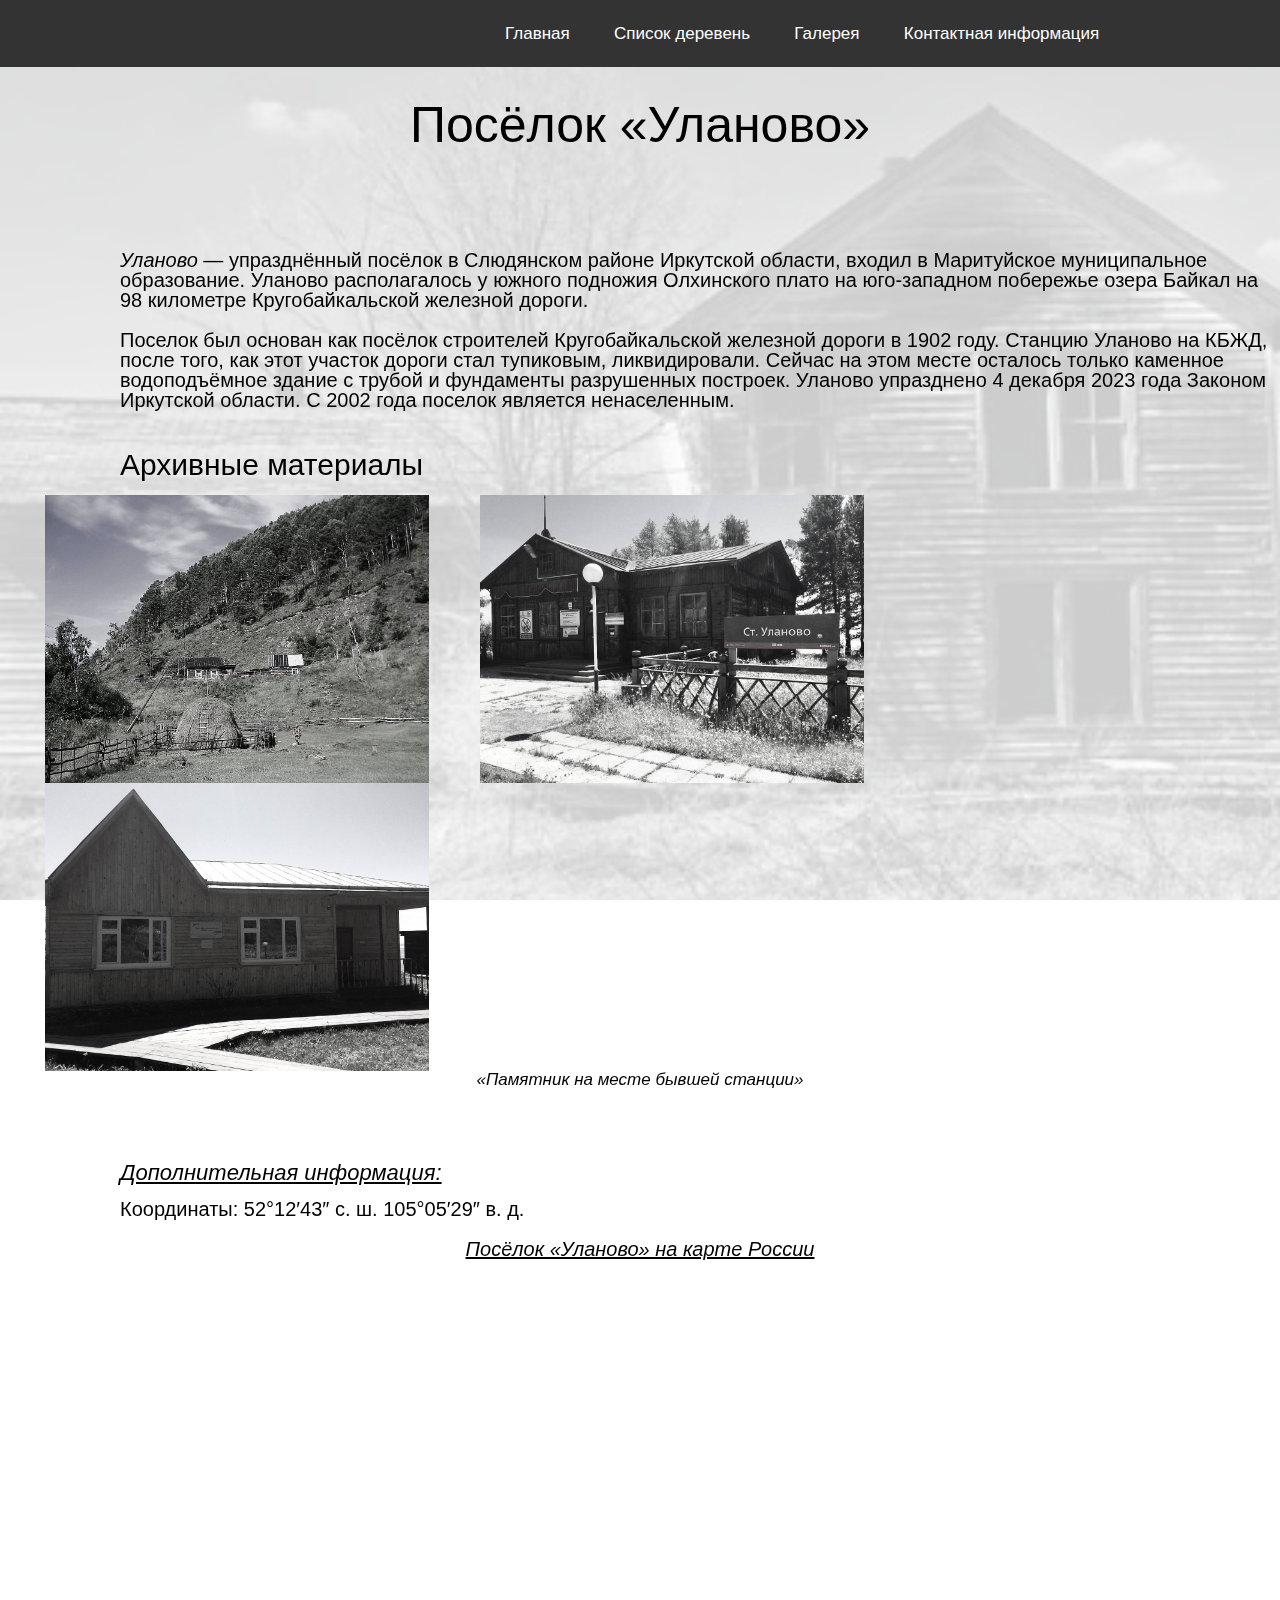
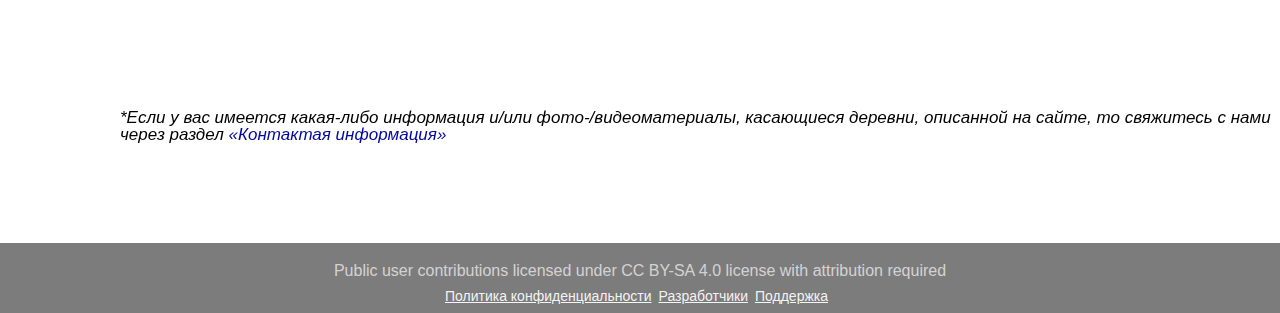
<file: ulanovo_village.html>
<!DOCTYPE html>
<html lang="ru">
<head>
    <meta charset="UTF-8">
    <meta http-equiv="Content-Type" content="text/html ">
    <meta name="viewport">
    <title>Посёлок «Уланово»</title>
    <link rel="stylesheet" href="css/style.css">
    <script src="https://api-maps.yandex.ru/2.1/?apikey=ваш API-ключ&lang=ru_RU"></script>
    <script>
        function init() {
            let map = new ymaps.Map('map',{
                center: [52.211944, 105.091389],
                zoom: 13
            })
             let placemark = new ymaps.Placemark([52.211944, 105.091389], {
            balloonContent: 'Деревня «Уланово»',
            hintContent: 'Деревня «Уланово»'
        });

        // Добавляем метку на карту
        map.geoObjects.add(placemark);
        }
        ymaps.ready(init);
    </script>
</head>
<body>
<header>
    <div>
    <ul class="menu">
        <li><a href="index.html" target="_blank">Главная</a></li>
        <li>
            <a href="#menu">Список деревень</a>
            <ul class="submenu">
                <li><a href="pashki_village.html" target="_blank">Деревня «Пашки»</a></li>
                <li><a href="index_2.html" target="_blank">Деревня «Большеусовская»</a></li>
                <li><a href="badan_village.html" target="_blank">Деревня «Бадан»</a></li>
                <li><a href="burkhai_village.html" target="_blank">Деревня «Бурхай»</a></li>
                <li><a href="ulanovo_village.html" target="_blank">Посёлок «Уланово»</a></li>
                <li><a href="podkamenskoe_village.html" target="_blank">Село «Подкаменское»</a></li>
                <li><a href="sogdiondon.html" target="_blank">Поселок «Согдиондон»</a></li>
            </ul>
        </li>
        <li> <a href="gallery.html" target="_blank">Галерея</a></li>
        <li><a href="contacts.html" target="_blank">Контактная информация</a></li>
    </ul>
    </div>
</header>


<div class="background"></div>
<main class="village">
    <h1>Посёлок «Уланово»</h1>
    <p>
        <em>Уланово</em> — упразднённый посёлок в Слюдянском районе Иркутской области, входил в Маритуйское муниципальное образование. Уланово располагалось у южного подножия Олхинского плато на юго-западном побережье озера Байкал на 98 километре Кругобайкальской железной дороги.
        <br><br>
        Поселок был основан как посёлок строителей Кругобайкальской железной дороги в 1902 году. Станцию Уланово на КБЖД, после того, как этот участок дороги стал тупиковым, ликвидировали. Сейчас на этом месте осталось только каменное водоподъёмное здание с трубой и фундаменты разрушенных построек. Уланово упразднено 4 декабря 2023 года Законом Иркутской области. C 2002 года поселок является ненаселенным.
    </p>
    <div>
        <h3>Архивные материалы</h3>
        <div class="archive_block">
        <p class="archive">
        <img style="width: 30%;" src="img/photo_ulanovo.jpg" alt="Проблемы с загрузкой фотографии">
        </p>
        <p class="archive">
        <img style="width: 30%;" src="img/photo_ulanovo_2.jpg" alt="Проблемы с загрузкой фотографии">
        </p>
        <p class="archive">
        <img style="width: 30%;" src="img/photo_ulanovo_3.jpg" alt="Проблемы с загрузкой фотографии">
            <span class="archive"><em>«Памятник на месте бывшей станции»</em></span> <br><br><br>
        </p>
        </div>

        <h4><em>Дополнительная информация:</em></h4>
        <p>Координаты: 52°12′43″ с. ш. 105°05′29″ в. д.</p>
        <p class="mapName"><em>Посёлок «Уланово» на карте России</em></p>
        <div id="map" class="map"></div>
        <p ><em>*Если у вас имеется какая-либо информация и/или фото-/видеоматериалы, касающиеся деревни, описанной на
            сайте, то свяжитесь с нами через раздел <a href="contacts.html">«Контактая информация»</a></em></p>
    </div>
</main>
<footer>
    <div >
        <p class="footerAgreement">Public user contributions licensed under CC BY-SA 4.0 license with attribution required</p>
    </div>
    <div class="footerLinks">
        <a href="#">Политика конфиденциальности</a>
        <a href="#">Разработчики</a>
        <a href="#">Поддержка</a>
    </div>
</footer></body>
</html>
</file>
<file: css/style.css>
@charset "UTF-8";
* {
				padding: 0;
				margin: 0;
				border: 0;
}

*, *:before, *:after {
				moz-box-sizing: border-box;
				webkit-box-sizing: border-box;
				-webkit-box-sizing: border-box;
				        box-sizing: border-box;
}

:focus, :active {
				outline: none;
}

a:focus, a:active {
				outline: none;
}

nav, footer, header, aside {
				display: block;
}

html, body {
				height: 100%;
				width: 100%;
				font-size: 100%;
				line-height: 1;
				font-size: 14px;
				ms-text-size-adjust: 100%;
				moz-text-size-adjust: 100%;
				webkit-text-size-adjust: 100%;
}

input, button, textarea {
				font-family: inherit;
}

input::-ms-clear {
				display: none;
}

button {
				cursor: pointer;
}

button::-moz-focus-inner- {
				padding: 0;
				border: 0;
}

a, a:visited {
				text-decoration: none;
}

a:hover {
				text-decoration: none;
}

img {
				vertical-align: top;
}

h1, h2, h3, h4, h5, h6 {
				font-size: inherit;
				font-weight: 400;
}

h1, h2, h3, h4, h5, h6, p, a {
				font-family: Arial, "Helvetica Neue", Helvetica, sans-serif;
}

header {
				position: relative;
}

header div {
				position: fixed;
				top: 0;
				background-color: #333;
				width: 100%;
}

.menu {
				list-style: none;
				font-size: 17px;
				padding-left: 485px;
}

.menu > li {
				display: inline-block;
				position: relative;
}

.menu > li > a {
				display: block;
				padding: 25px 20px;
				color: white;
				text-decoration: none;
}

.menu > li:hover > a {
				background-color: #444;
}

.submenu {
				display: none;
				position: absolute;
				top: 100%;
				left: 0;
				background-color: #444;
				list-style: none;
				padding: 0;
				margin: 0;
				min-width: 160px;
}

.submenu li {
				display: block;
}

.submenu li a {
				display: block;
				padding: 10px 15px;
				color: white;
				text-decoration: none;
}

.submenu li a:hover {
				background-color: #555;
}

.menu > li:hover .submenu {
				display: block;
}

h1, h2 {
				margin: 100px 0;
				font-size: 50px;
				display: -webkit-box;
				display: -ms-flexbox;
				display: flex;
				-webkit-box-pack: center;
				    -ms-flex-pack: center;
				        justify-content: center;
}

.background {
				position: fixed;
				top: 0;
				left: 0;
				width: 100%;
				height: 100%;
				background-image: url("../img/mainBackground.jpg");
				background-size: cover; /* Изображение покрывает весь экран */
				background-position: center; /* Центрирование изображения */
				background-repeat: no-repeat; /* Без повторения изображения */
				opacity: 0.2; /* Полупрозрачность изображения */
				z-index: -1; /* Фон позади всего содержимого */
}

.aboutproject {
				font-size: 30px;
				text-align: center;
				margin: 0 100px 0 100px;
				padding: 0 0 60px 0;
}

.aboutproject2 {
				font-size: 30px;
				width: 85%; /* или другая фиксированная ширина */
				margin: 0 auto 250px auto;
}

footer {
				position: relative;
				background-color: #7c7c7c;
				margin: 100px 0 0 0;
				width: 100%;
				height: 70px;
				z-index: 0;
}

.footerAgreement {
				margin: 0;
				padding: 20px 0 0 0;
				text-align: center;
				font-size: 16px;
				color: rgba(255, 255, 255, 0.68);
}

.footerLinks {
				padding: 0;
				margin: 10px 0 0 0;
				display: -webkit-box;
				display: -ms-flexbox;
				display: flex;
				-webkit-box-pack: center;
				    -ms-flex-pack: center;
				        justify-content: center;
}

.footerLinks a {
				text-decoration-line: underline;
				color: rgba(255, 255, 255, 0.93);
				padding: 0 7px 0 0;
}

.village h3, h4, p {
				padding: 0 0 0 120px;
}

.village h3, h4 {
				margin: 40px 0 15px 0;
}

.village h3 {
				font-size: 30px;
}

.village h4 {
				font-size: 22px;
				text-decoration: underline;
}

.village p {
				font-size: 20px;
}

.village a {
				color: #0407a1;
}

.mapName {
				padding: 0;
				margin: 20px 0 5px 0;
				text-align: center;
				text-decoration: underline;
}

.map {
				width: 45%;
				height: 400px;
				margin-left: auto;
				margin-right: auto;
}

.village p:last-child {
				margin-top: 45px;
				font-size: 17px;
}

.contactsBackground {
				position: fixed;
				top: 0;
				left: 0;
				width: 100%;
				height: 100%;
				background-image: url("../img/contactsBackground2.jpg");
				background-size: cover; /* Изображение покрывает весь экран */
				background-position: center; /* Центрирование изображения */
				background-repeat: no-repeat; /* Без повторения изображения */
				opacity: 0.2; /* Полупрозрачность изображения */
				z-index: -1; /* Фон позади всего содержимого */
}

.contacts h1 {
				padding-top: 80px;
}

p.contacts {
				padding-left: 0;
				margin-left: 300px;
				margin-right: 350px;
				text-align: center;
				font-size: 19px;
				margin-bottom: 100px;
}

ul.contacts {
				font-size: 19px;
				line-height: 25px;
				margin-bottom: 82px;
				text-align: center;
}

.pinAfter {
				display: none;
}

.contacts li:hover {
				text-decoration: underline;
				font-weight: 900;
}
.contacts li:hover .pinBefore {
				display: none;
}
.contacts li:hover .pinAfter {
				display: inline;
}

.contacts a {
				font-size: 16px;
}

.bodyContact {
				overflow: hidden;
}

.autor {
				padding-left: 0;
				margin-left: 300px;
				margin-right: 350px;
				text-align: center;
				font-size: 19px;
				margin-bottom: 100px;
}

.archive {
				padding-left: 0;
				margin-left: 0;
				text-align: center;
}

.archive span {
				display: inline-block;
				padding-left: 0;
				margin-left: 0;
				width: 100%;
}

.archive_block p {
				display: inline;
				margin-left: 45px;
}

.h1_gallery {
				margin-top: 300px;
				margin-bottom: 440px;
				font-size: 44px;
}

.bodyGallery {
				overflow: hidden;
}

#photoBurk {
				margin-left: 130px;
}
</file>
